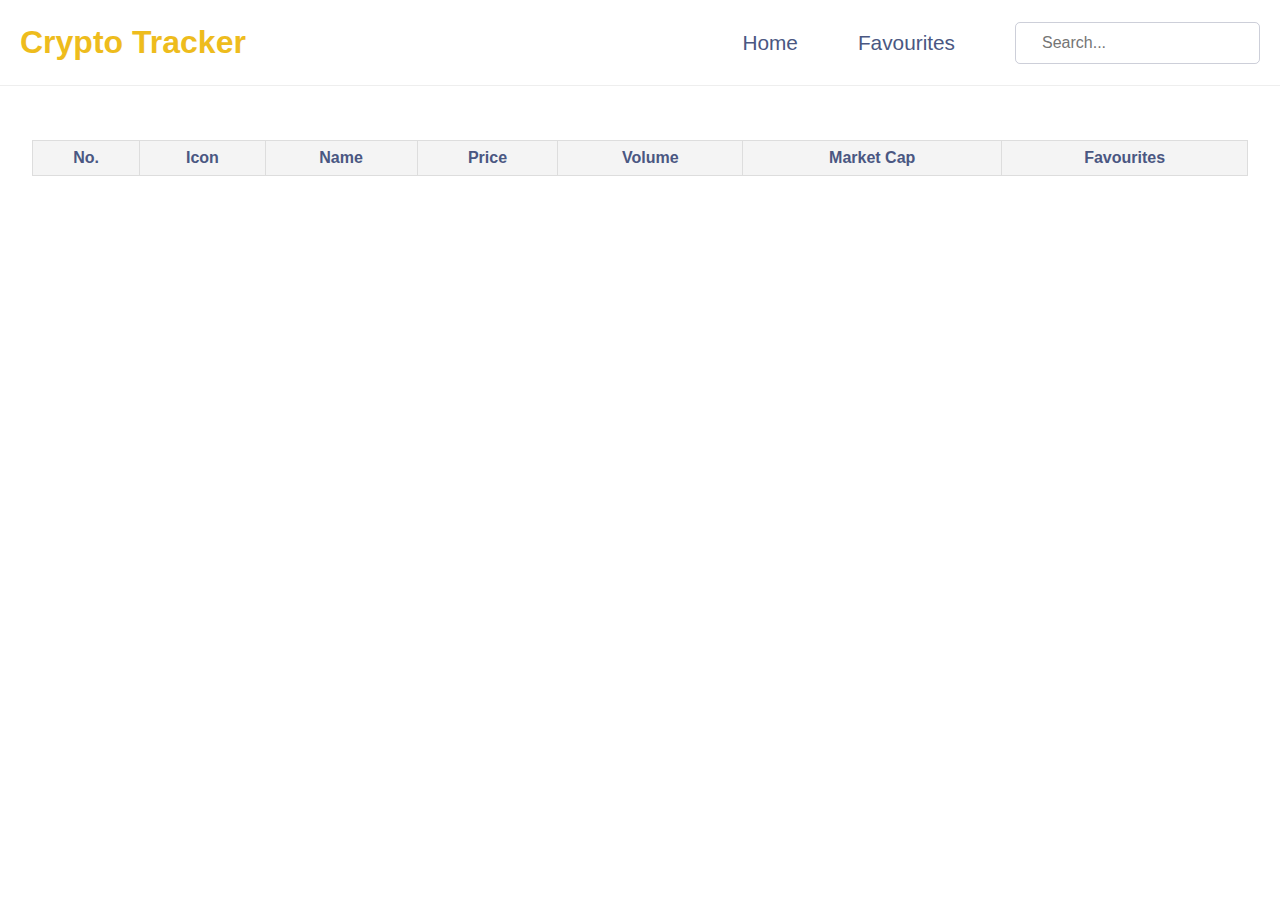
<file: index.html>
<!DOCTYPE html>
<html lang="en">
  <head>
    <meta charset="UTF-8" />
    <meta name="viewport" content="width=device-width, initial-scale=1.0" />
    <title>Crypto Dashboard</title>
    <link rel="stylesheet" href="styles.css" />
    <link rel="preconnect" href="https://fonts.googleapis.com" />
    <link rel="preconnect" href="https://fonts.gstatic.com" crossorigin />
    <link
      href="https://fonts.googleapis.com/css2?family=Montserrat:ital,wght@0,100;0,300;0,400;0,700;0,900;1,100;1,300;1,400;1,700;1,900&display=swap"
      rel="stylesheet"
    />
    <link
      rel="stylesheet"
      href="https://cdnjs.cloudflare.com/ajax/libs/font-awesome/6.5.2/css/all.min.css"
      integrity="sha512-SnH5WK+bZxgPHs44uWIX+LLJAJ9/2PkPKZ5QiAj6Ta86w+fsb2TkcmfRyVX3pBnMFcV7oQPJkl9QevSCWr3W6A=="
      crossorigin="anonymous"
      referrerpolicy="no-referrer"
    />
  </head>
  <body>
    <nav>
      <div class="left-nav">
        <a href="index.html" class="title">Crypto Tracker</a>
      </div>
      <div class="right-nav">
        <a href="index.html" class="nav-link">Home</a>
        <a href="favorites/favorites.html" class="nav-link">Favourites</a>
        <div class="search-container">
          <span class="search-icon">
            <i class="fa-solid fa-magnifying-glass"></i>
          </span>
          <input type="text" id="search-box" placeholder="Search..." />
        </div>
      </div>
    </nav>

    <main>
      <table id="crypto-table">
        <thead>
          <tr>
            <th>No.</th>
            <th>Icon</th>
            <th>Name</th>
            <th>
              Price
              <i id="sort-price-asc" class="fa-solid fa-arrow-up"></i>
              <i id="sort-price-desc" class="fa-solid fa-arrow-down"></i>
            </th>
            <th>
              Volume
              <i id="sort-volume-asc" class="fa-solid fa-arrow-up"></i>
              <i id="sort-volume-desc" class="fa-solid fa-arrow-down"></i>
            </th>
            <th>Market Cap</th>
            <th>Favourites</th>
          </tr>
        </thead>
        <tbody id="crypto-table-body"></tbody>
      </table>
      <div id="pagination"></div>
      <div class="shimmer-container">
        <div class="shimmer"></div>
      </div>
    </main>
    <script src="./js/app.js"></script>
  </body>
</html>
</file>
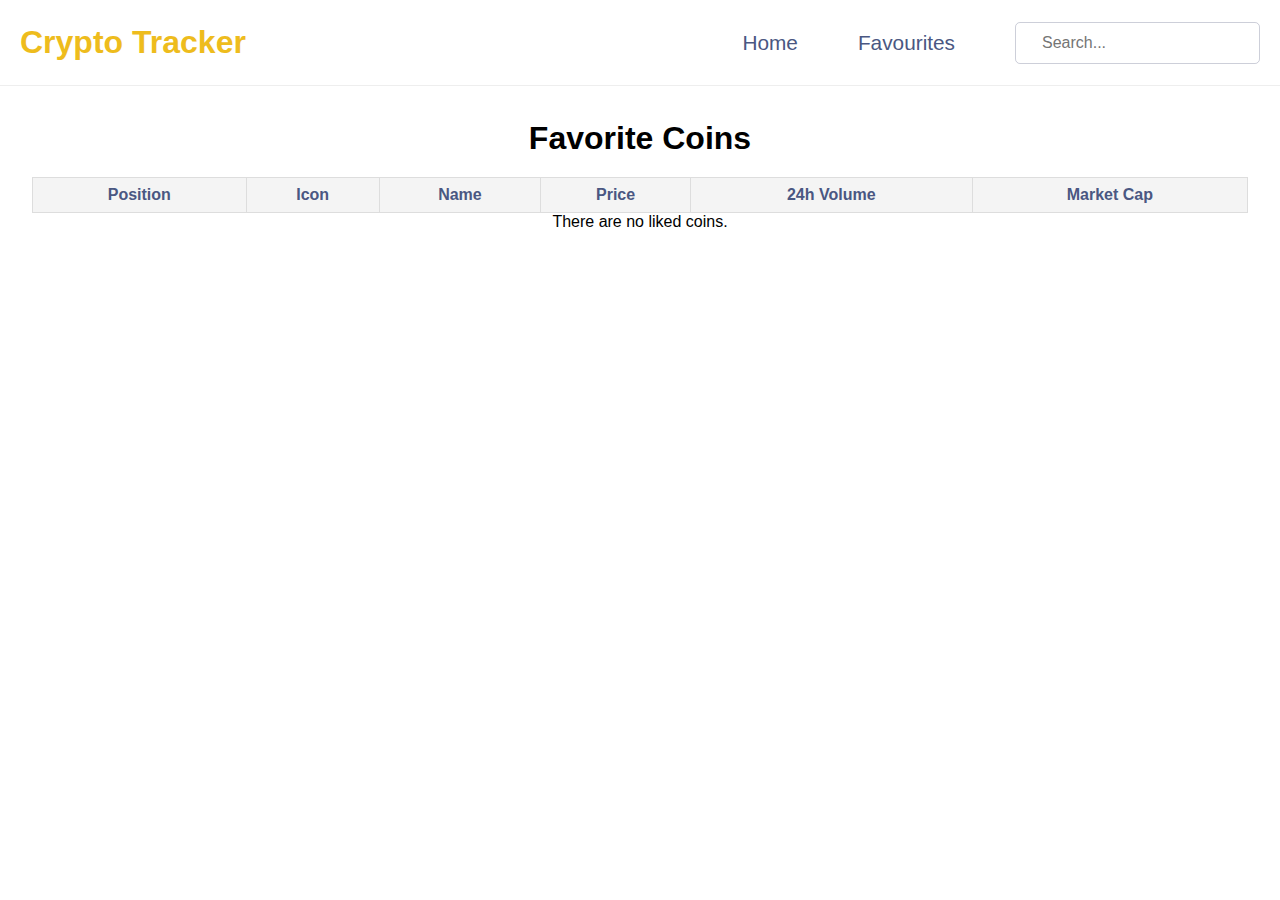
<file: favorites/favorites.html>
<!DOCTYPE html>
<html lang="en">
  <head>
    <meta charset="UTF-8" />
    <meta name="viewport" content="width=device-width, initial-scale=1.0" />
    <title>Crypto Dashboard</title>
    <link rel="stylesheet" href="../styles.css" />
    <link rel="preconnect" href="https://fonts.googleapis.com" />
    <link rel="preconnect" href="https://fonts.gstatic.com" crossorigin />
    <link
      href="https://fonts.googleapis.com/css2?family=Montserrat:ital,wght@0,100;0,300;0,400;0,700;0,900;1,100;1,300;1,400;1,700;1,900&display=swap"
      rel="stylesheet"
    />
    <link
      rel="stylesheet"
      href="https://cdnjs.cloudflare.com/ajax/libs/font-awesome/6.5.2/css/all.min.css"
      integrity="sha512-SnH5WK+bZxgPHs44uWIX+LLJAJ9/2PkPKZ5QiAj6Ta86w+fsb2TkcmfRyVX3pBnMFcV7oQPJkl9QevSCWr3W6A=="
      crossorigin="anonymous"
      referrerpolicy="no-referrer"
    />
  </head>
  <body>
    <nav>
      <div class="left-nav">
        <a href="../index.html" class="title">Crypto Tracker</a>
      </div>
      <div class="right-nav">
        <a href="../index.html" class="nav-link">Home</a>
        <a href="favorites/favorites.html" class="nav-link">Favourites</a>
        <div class="search-container">
          <span class="search-icon">
            <i class="fa-solid fa-magnifying-glass"></i>
          </span>
          <input type="text" id="search-box" placeholder="Search..." />
        </div>
      </div>
    </nav>

    <main>
      <h1>Favorite Coins</h1>
      <div class="shimmer-container" style="display: none">
        <div class="shimmer"></div>
      </div>
      <table id="favorite-table">
        <thead>
          <tr>
            <th>Position</th>
            <th>Icon</th>
            <th>Name</th>
            <th>Price</th>
            <th>24h Volume</th>
            <th>Market Cap</th>
          </tr>
        </thead>
        <tbody id="favorite-table-body"></tbody>
      </table>
      <p id="no-favorites" style="display: none">There are no liked coins.</p>
    </main>
    <script src="favorites.js"></script>
  </body>
</html>
</file>
<file: styles.css>
* {
  font-family: sans-serif;
  margin: 0;
  padding: 0;
  box-sizing: border-box;
}

nav {
  display: flex;
  justify-content: space-between;
  height: 86px;
  border-bottom: 1px solid rgb(238, 238, 238);
  align-items: center;
  position: fixed;
  left: 0;
  right: 0;
  top: 0;
  z-index: 1000;
  background-color: rgb(255, 255, 255);
  padding: 0px 20px;
}

.title {
  color: rgb(238, 188, 29);
  text-decoration: none;
  font-weight: 600;
  font-size: 2rem;
}

.nav-link {
  text-decoration: none;
  font-size: 1.3rem;
  font-weight: 500;
  color: #4a5782;
}

.right-nav {
  display: flex;
  align-items: center;
  justify-content: flex-start;
  gap: 60px;
}

.search-container {
  width: max-content;
  display: flex;
  justify-content: center;
  align-items: center;
  gap: 1rem;
  border: 1px solid #232e573a;
  padding: 2px 10px;
  border-radius: 5px;
  color: #4a5782da;
}

#search-box {
  background-color: white;
  height: 36px;
  border: none;
  outline: none;
  width: 100%;
  color: #232e57;
  font-size: 1rem;
}

main {
  display: flex;
  flex-direction: column;
  align-items: center;
  position: relative;
  margin-top: 120px;
}

table {
  width: 95%;
  border-collapse: collapse;
  margin-top: 20px;
}
th {
  color: #4a5782;
}
th,
td {
  border: 1px solid #ddd;
  text-align: center;
  padding: 8px;
}

th {
  background-color: #f4f4f4;
}

tr:hover {
  background-color: #f1f1f1;
  cursor: pointer;
}

.shimmer-container {
  position: absolute;
  top: 0;
  left: 0;
  width: 100%;
  height: 100%;
  background-color: rgba(255, 255, 255, 0.8);
  display: flex;
  justify-content: center;
  align-items: center;
  z-index: 10;
  display: none;
}

.shimmer {
  width: 50px;
  padding: 8px;
  aspect-ratio: 1;
  border-radius: 50%;
  background: gold;
  --_m: conic-gradient(#0000 10%, #000), linear-gradient(#000 0 0) content-box;
  -webkit-mask: var(--_m);
  mask: var(--_m);
  -webkit-mask-composite: source-out;
  mask-composite: subtract;
  animation: l3 1s infinite linear;
}

@keyframes l3 {
  to {
    transform: rotate(1turn);
  }
}

#pagination {
  display: flex;
  justify-content: center;
  align-items: center;
  margin: 20px 0px;
}

.page-button {
  margin: 0 5px;
  padding: 12px 15px;
  border: 1px solid #ccc;
  background-color: white;
  cursor: pointer;
  border-radius: 50%;
  text-align: center;
  display: flex;
}

.page-button.active {
  background-color: #4caf50;
  color: white;
}

.favorite-icon {
  cursor: pointer;
}

.favorite-icon:hover,
.favorite-icon.favorite {
  color: gold;
}

/* Coin css */

.container {
  display: flex;
  flex-direction: row;
  width: 100%;
  height: 100vh;
}

.sidebar {
  width: 30%;
  display: flex;
  flex-direction: column;
  align-items: center;
  padding: 20px;
  box-sizing: border-box;
  margin-right: 20px;
  justify-content: space-evenly;
}

.chart-section {
  width: 70%;
  padding: 20px;
  box-sizing: border-box;
  display: flex;
  flex-direction: column;
  align-items: center;
  justify-content: space-evenly;
}

.button-container {
  display: flex;
  justify-content: center;
  margin-bottom: 20px;
}
.button-container button {
  margin: 0 10px;
  padding: 10px 20px;
  font-size: 16px;
  cursor: pointer;
  background-color: #f0f0f0;
  border: none;
  border-radius: 5px;
  transition: background-color 0.3s ease;
}

.button-container button.active {
  background-color: #eebc1d;
  color: #fff;
}

.heading {
  font-weight: bold;
  margin-bottom: 20px;
}

.description {
  width: 100%;
  padding: 25px;
  padding-bottom: 15px;
  padding-top: 0;
  text-align: justify;
}

.market-data {
  align-self: flex-start;
  padding: 25px;
  padding-top: 10px;
  width: 100%;
}

.market-data-item {
  display: flex;
  justify-content: space-between;
  margin-bottom: 10px;
}

@media (max-width: 768px) {
  .container {
    flex-direction: column;
    align-items: center;
  }

  .sidebar {
    width: 100%;
    border-right: none;
    border-bottom: 2px solid grey;
  }

  .chart-section {
    width: 100%;
  }
}

@media (max-width: 480px) {
  .description {
    padding: 10px;
  }

  .market-data {
    padding: 10px;
  }

  .button-container button {
    padding: 5px 10px;
    font-size: 14px;
  }
}
</file>
